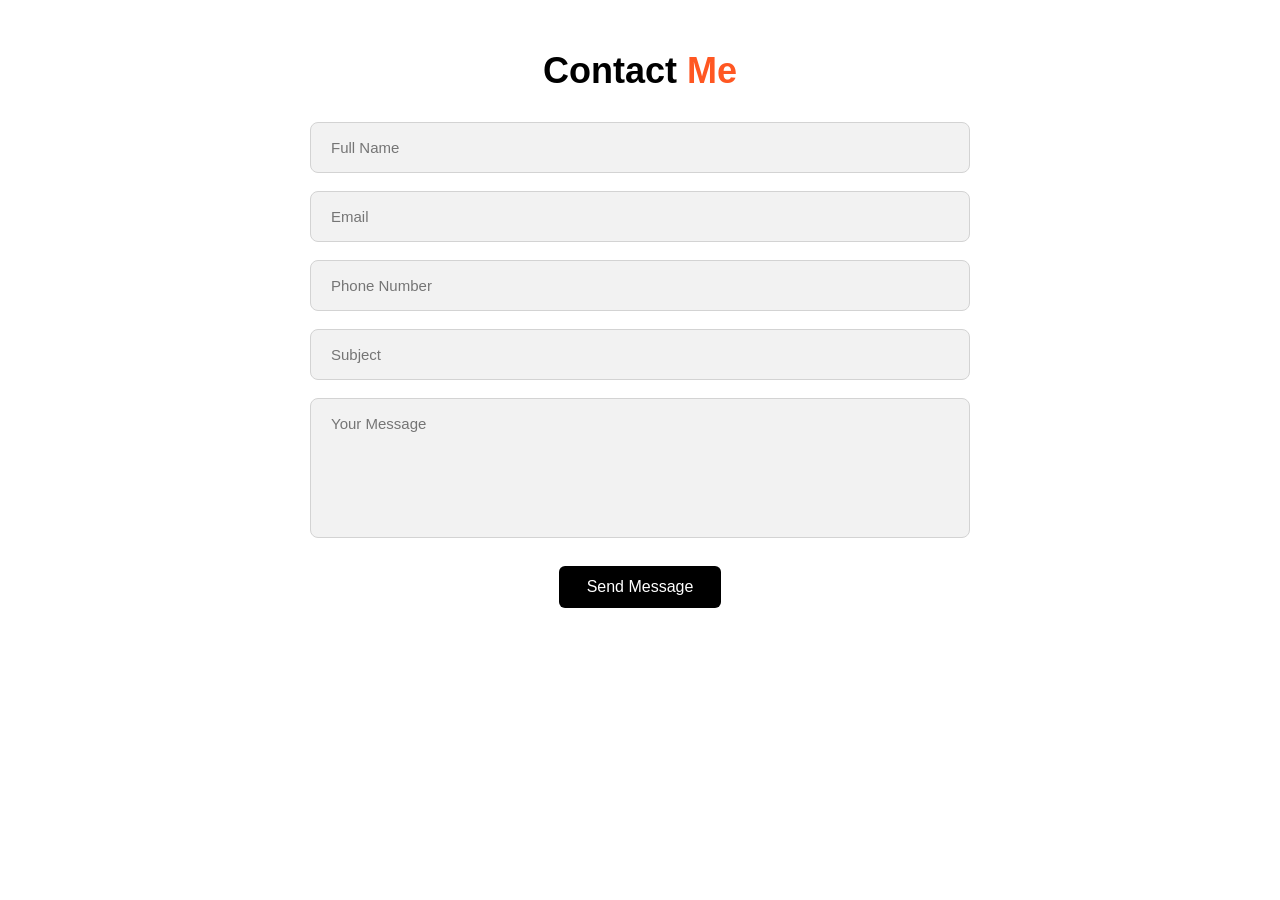
<file: contactme.html>
<!DOCTYPE HTML>
<html lang="en">
<head>
    <meta charset="UTF-8">
    <meta name="viewport" content="width=device-width, initial-scale=1.0">
    <title>Simple Portfolio</title>
    <link rel="stylesheet" href="contactme.css">
    <link href="https://unpkg.com/boxicons@2.1.4/css/boxicons.min.css" rel="stylesheet">
</head>
<body>

    <section class="contact-form">
        <h2 class="contact-me">Contact <span>Me</span></h2>

        <form action="#">
            <input type="text" placeholder="Full Name">
            <input type="email" placeholder="Email">
            <input type="tel" placeholder="Phone Number">
            <input type="text" placeholder="Subject">
            <textarea placeholder="Your Message" rows="6"></textarea>
            
            <input type="submit" value="Send Message" class="btn">
        </form>
    </section>

</body>
</html>
</file>
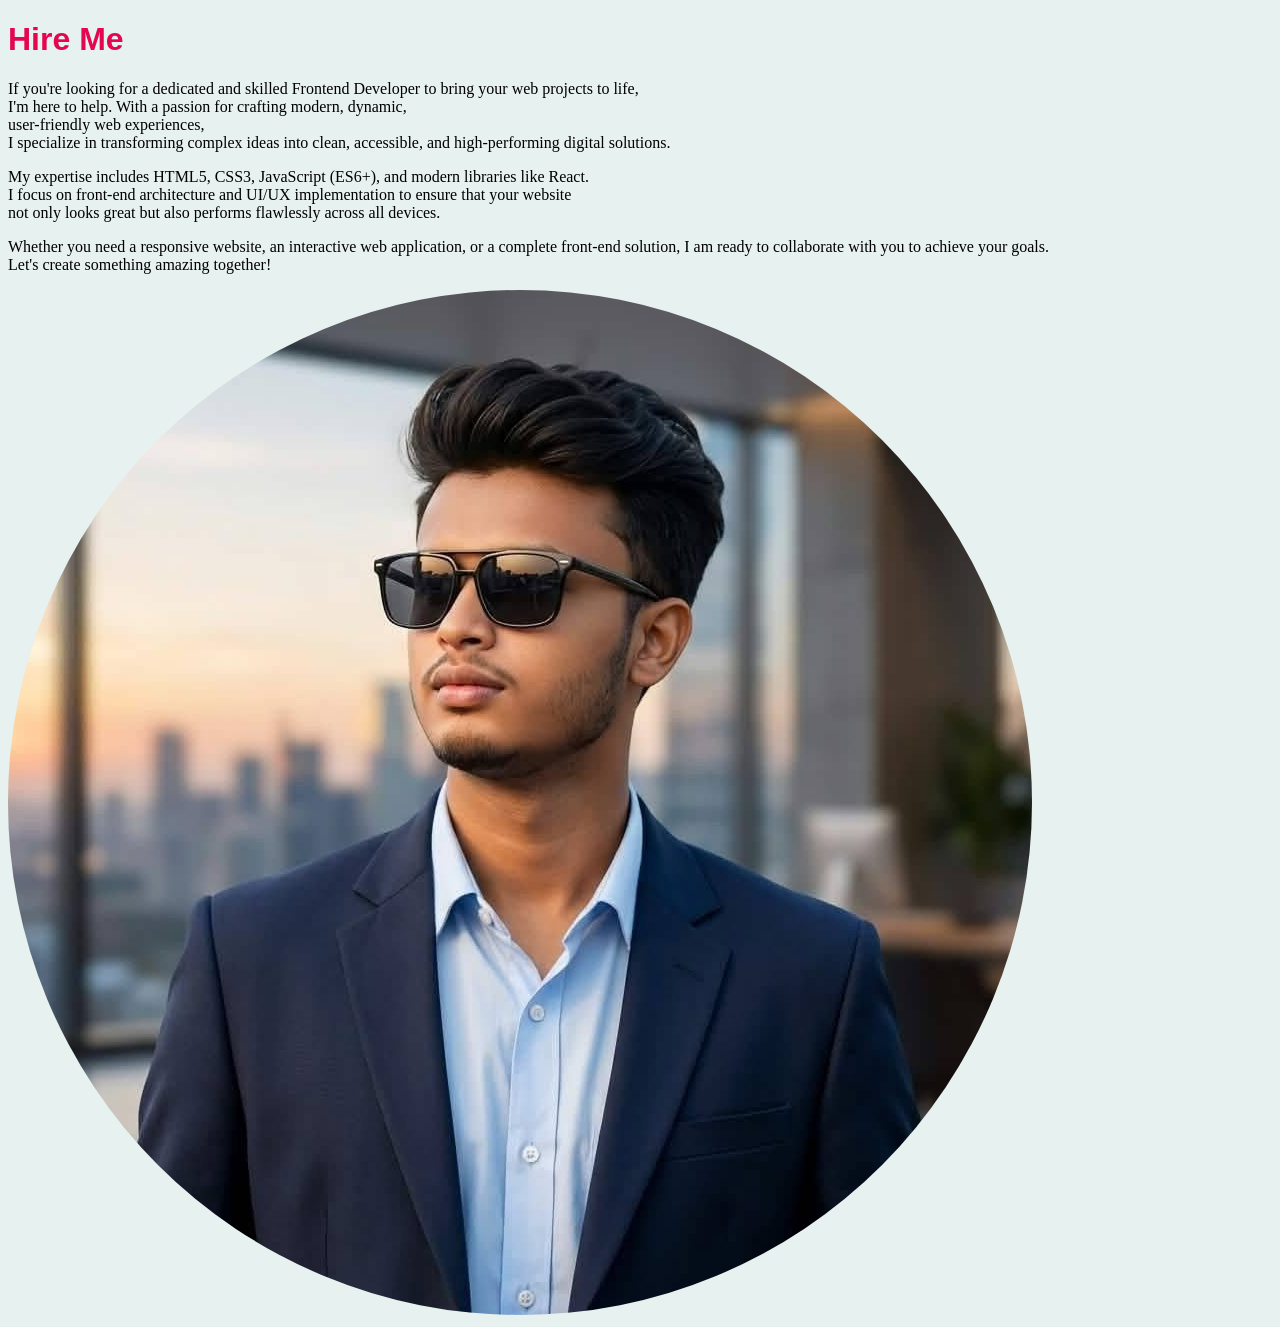
<file: hireme.html>
<!DOCTYPE html>
<html lang="en">
<head>
    <meta charset="UTF-8">
    <meta name="viewport" content="width=device-width, initial-scale=1.0">
    <title>Hire Me</title>
    <link rel="stylesheet" href="hireme.css">
    <link href="https://unpkg.com/boxicons@2.1.4/css/boxicons.min.css" rel="stylesheet">
</head>
<body>
    
    <h1>Hire Me</h1>
    <p>If you're looking for a dedicated and skilled Frontend Developer to bring your web projects to life,<br> I'm here to help. With a passion for crafting modern, dynamic,<br> user-friendly web experiences,<br> I specialize in transforming complex ideas into clean, accessible, and high-performing digital solutions.</p>
    
    <p>My expertise includes HTML5, CSS3,  JavaScript (ES6+), and modern libraries like React.<br> I focus on front-end architecture and UI/UX implementation to ensure that your website <br>not only looks great but also performs flawlessly across all devices.</p>
    
    <p>Whether you need a responsive website, an interactive web application, or a complete front-end solution, I am ready to collaborate with you to achieve your goals. <br>Let's create something amazing together!</p>
    <img src="825266685_2283351152515319_4637223067698616491_n.jpg" alt="">

</body>
</html>
</file>
<file: contactme.css>
* {
    margin: 0;
    padding: 0;
    box-sizing: border-box;
    font-family: 'Poppins', sans-serif, Arial;
}

body {
    background-color: #ffffff;
}

.contact-form {
    max-width: 700px;
    margin: 50px auto;
    padding: 0 20px;
    text-align: center;
}

.contact-me {
    font-size: 36px;
    font-weight: 700;
    color: #000000;
    margin-bottom: 30px;
}

.contact-me span {
    color: #ff5722; /* "Me" লেখার কমলা রঙ */
}

.contact-form form {
    display: flex;
    flex-direction: column;
    gap: 18px; /* ইনপুট ফিল্ডগুলোর মাঝের গ্যাপ */
}

.contact-form form input[type="text"],
.contact-form form input[type="email"],
.contact-form form input[type="tel"],
.contact-form form textarea {
    width: 100%;
    padding: 16px 20px;
    font-size: 15px;
    color: #333333;
    background-color: #f2f2f2; /* ইনপুট ফিল্ডের হালকা ধূসর ব্যাকগ্রাউন্ড */
    border: 1.5px solid #d3d3d3;
    border-radius: 8px; /* কোণা গোল করার জন্য */
    outline: none;
}

.contact-form form textarea {
    resize: none;
    height: 140px;
}

/* বাটনের স্টাইল */
.btn {
    padding: 12px 28px;
    background-color: #000;
    color: #fff;
    border: none;
    border-radius: 6px;
    font-size: 16px;
    cursor: pointer;
    align-self: center; /* বাটন মাঝে রাখার জন্য */
    margin-top: 10px;
}
</file>
<file: hireme.css>
body {
background-color: rgb(231, 241, 239);

}
h1 {
color: rgb(228, 7, 80);
background: position 0;;
font-family: Arial, Helvetica, sans-serif;
font-weight: bolder;
font-style: initial;
font-display: initial;
text-align: left;
justify-content: center;
width: 100%;
height: auto;
}
p{
text-align: left;


}

img{
    border-radius: 50%;
    position: relative;
}
</file>
